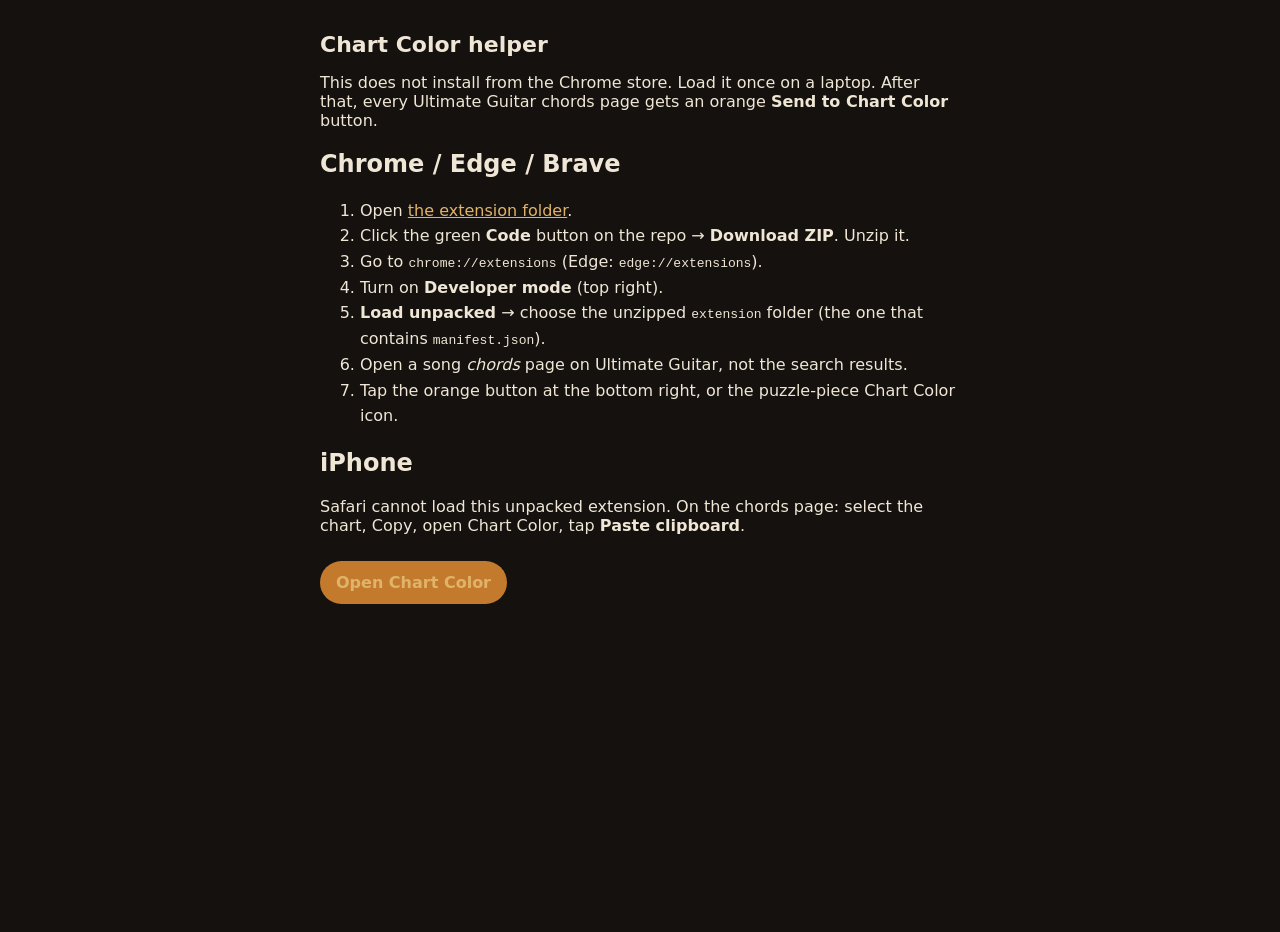
<file: extension.html>
<!DOCTYPE html>
<html lang="en">
<head>
  <meta charset="UTF-8" />
  <meta name="viewport" content="width=device-width, initial-scale=1" />
  <title>Install Chart Color helper</title>
  <link rel="stylesheet" href="styles.css?v=5" />
  <style>
    .help{max-width:42rem;margin:2rem auto;padding:0 1rem 4rem;color:#efe6d6}
    .help a{color:#e0b36a}
    .help ol{line-height:1.6}
    .marklet{display:inline-block;margin:10px 0;padding:12px 16px;border-radius:999px;background:#c47a2c;color:#1a1410;font-weight:700;text-decoration:none}
  </style>
</head>
<body>
  <div class="help">
    <h1>Chart Color helper</h1>
    <p>This does not install from the Chrome store. Load it once on a laptop. After that, every Ultimate Guitar chords page gets an orange <b>Send to Chart Color</b> button.</p>
    <h2>Chrome / Edge / Brave</h2>
    <ol>
      <li>Open <a href="https://github.com/ludovit78/chart-color/tree/main/extension">the extension folder</a>.</li>
      <li>Click the green <b>Code</b> button on the repo → <b>Download ZIP</b>. Unzip it.</li>
      <li>Go to <code>chrome://extensions</code> (Edge: <code>edge://extensions</code>).</li>
      <li>Turn on <b>Developer mode</b> (top right).</li>
      <li><b>Load unpacked</b> → choose the unzipped <code>extension</code> folder (the one that contains <code>manifest.json</code>).</li>
      <li>Open a song <i>chords</i> page on Ultimate Guitar, not the search results.</li>
      <li>Tap the orange button at the bottom right, or the puzzle-piece Chart Color icon.</li>
    </ol>
    <h2>iPhone</h2>
    <p>Safari cannot load this unpacked extension. On the chords page: select the chart, Copy, open Chart Color, tap <b>Paste clipboard</b>.</p>
    <p><a class="marklet" href="./">Open Chart Color</a></p>
  </div>
</body>
</html>
</file>
<file: styles.css>
:root{--bg:#14110e;--bg-2:#1c1814;--panel:#221c17;--ink:#f3ead9;--muted:#b7a894;--faint:#7d7163;--line:#3a322a;--gold:#d4a054;--gold-2:#f0c27a;--terra:#c45c3e;--chart:#f7f1e4;--chart-ink:#2a241c}
*{box-sizing:border-box}html,body{margin:0;padding:0}body{background:var(--bg);color:var(--ink);font-family:system-ui,sans-serif;min-height:100vh}
.app{display:grid;grid-template-columns:380px 1fr;min-height:100vh}
.side{background:var(--panel);border-right:1px solid var(--line);padding:22px 18px 48px;display:flex;flex-direction:column;gap:18px}
.brand{display:flex;gap:12px}.mark{width:42px;height:42px;border-radius:10px;background:linear-gradient(145deg,var(--gold-2),var(--terra));color:#2a1a0c;display:grid;place-items:center;font-weight:700;font-size:22px}
h1{margin:0;font-size:22px}.brand p{margin:4px 0 0;color:var(--muted);font-size:13px}
label.k{display:block;font-size:11px;letter-spacing:.14em;text-transform:uppercase;color:var(--faint);margin-bottom:8px;font-weight:600}
.drop{border:1px dashed #5a4c3c;background:#1a1612;border-radius:12px;padding:14px;text-align:center;color:var(--muted);cursor:pointer}
textarea.src{width:100%;min-height:120px;background:#151210;color:var(--ink);border:1px solid var(--line);border-radius:10px;padding:10px;font-family:ui-monospace,monospace;font-size:12px}
.actions{display:flex;flex-wrap:wrap;gap:8px;margin-top:8px}
.styles{display:grid;grid-template-columns:1fr 1fr;gap:8px}
.style{text-align:left;background:#191511;border:1px solid var(--line);color:var(--ink);border-radius:10px;padding:8px;cursor:pointer}
.style.on{border-color:var(--gold)}
.style small{display:block;color:var(--faint);font-size:10px}
.dens{display:flex;background:#151210;border:1px solid var(--line);border-radius:10px;overflow:hidden}
.dens button{flex:1;background:transparent;color:var(--muted);border:0;padding:8px;cursor:pointer}
.dens button.on{background:var(--gold);color:#2a1a0c;font-weight:700}
.btn{background:var(--gold);color:#2a1a0c;border:0;border-radius:10px;padding:10px 12px;font-weight:700;cursor:pointer}
.btn.ghost{background:transparent;color:var(--ink);border:1px solid var(--line)}
.main{padding:24px 28px 60px}
.toolbar{display:flex;justify-content:space-between;gap:12px;flex-wrap:wrap;margin-bottom:16px}
.tools{display:flex;flex-wrap:wrap;gap:8px}
.chart-wrap{background:var(--chart);color:var(--chart-ink);border-radius:16px;padding:28px}
.pair{display:inline-flex;flex-direction:column}.pair .ch{color:#8b1e12;font-weight:700;font-size:13px;min-height:1.15em;padding-right:.5em;cursor:pointer;-webkit-touch-callout:none}.pair .ch.gen{color:#8a5a12}
.lyric-block{font-family:ui-monospace,monospace;font-size:15px;margin:0 0 12px;white-space:pre-wrap}
.section-name{font-size:12px;letter-spacing:.16em;text-transform:uppercase;font-weight:700;margin:18px 0 8px;color:#6a4a28}
.chart-head{display:flex;justify-content:space-between;gap:12px;margin-bottom:16px}
.badge{border:1px solid #d8cbb3;border-radius:999px;padding:2px 8px;font-size:11px;margin-left:4px}
.lib-list{max-height:180px;overflow:auto;display:flex;flex-direction:column;gap:6px}
.lib-item{display:flex;gap:8px;align-items:flex-start;background:#191511;border:1px solid var(--line);border-radius:8px;padding:8px;font-size:12px}
.lib-item b{display:block}
.bot-log{min-height:70px;max-height:160px;overflow:auto;background:#151210;border:1px solid var(--line);border-radius:10px;padding:8px;font-size:13px;white-space:pre-wrap}
.bot-row{display:flex;gap:8px;margin-top:8px}.bot-row input{flex:1;background:#151210;border:1px solid var(--line);color:var(--ink);border-radius:10px;padding:10px}
.chips{display:flex;flex-wrap:wrap;gap:6px;margin-top:8px}.chip{border:1px solid var(--line);background:#191511;color:var(--ink);border-radius:999px;padding:5px 8px;font-size:11px;cursor:pointer}.chip.on{background:var(--gold);color:#2a1a0c}
.compare{display:grid;grid-template-columns:1fr 1fr;gap:12px;margin-bottom:16px}
.compare .col{background:var(--chart);color:var(--chart-ink);border-radius:12px;padding:16px;font-family:ui-monospace,monospace;font-size:13px;white-space:pre-wrap}
.piano-sheet{position:fixed;left:12px;right:12px;bottom:12px;z-index:50;background:#1c1c1e;color:#fff;border-radius:14px;padding:10px 12px 14px;box-shadow:0 18px 50px rgba(0,0,0,.5)}
.piano-head{display:flex;justify-content:space-between;align-items:center;margin-bottom:8px}
.piano-head h3{margin:0;font-size:16px;font-weight:700;text-align:center;flex:1}
.piano-head p{display:none}
#pianoKb{display:flex;gap:16px;overflow-x:auto;-webkit-overflow-scrolling:touch;padding:4px 2px 8px}
.os-card{margin:0;flex:0 0 auto;width:240px}
.os-card figcaption{margin-top:6px;text-align:center;color:#ddd;font-size:13px}
.os-kb{position:relative;height:92px;background:#111;border:1px solid #2a2a2a}
.os-w{display:grid;grid-template-columns:repeat(15,1fr);height:92px;gap:1px;background:#111}
.os-white{background:#f6f3ea;border-radius:0 0 2px 2px}
.os-white.on{background:#e03428}
.os-b{position:absolute;inset:0 0 38% 0;pointer-events:none}
.os-black{position:absolute;top:0;width:4.2%;height:100%;background:#161616;border-radius:0 0 2px 2px}
.os-black.on{background:#e03428}
@media(max-width:980px){.app{grid-template-columns:1fr}.compare{grid-template-columns:1fr}.os-card{width:210px}}
</file>
